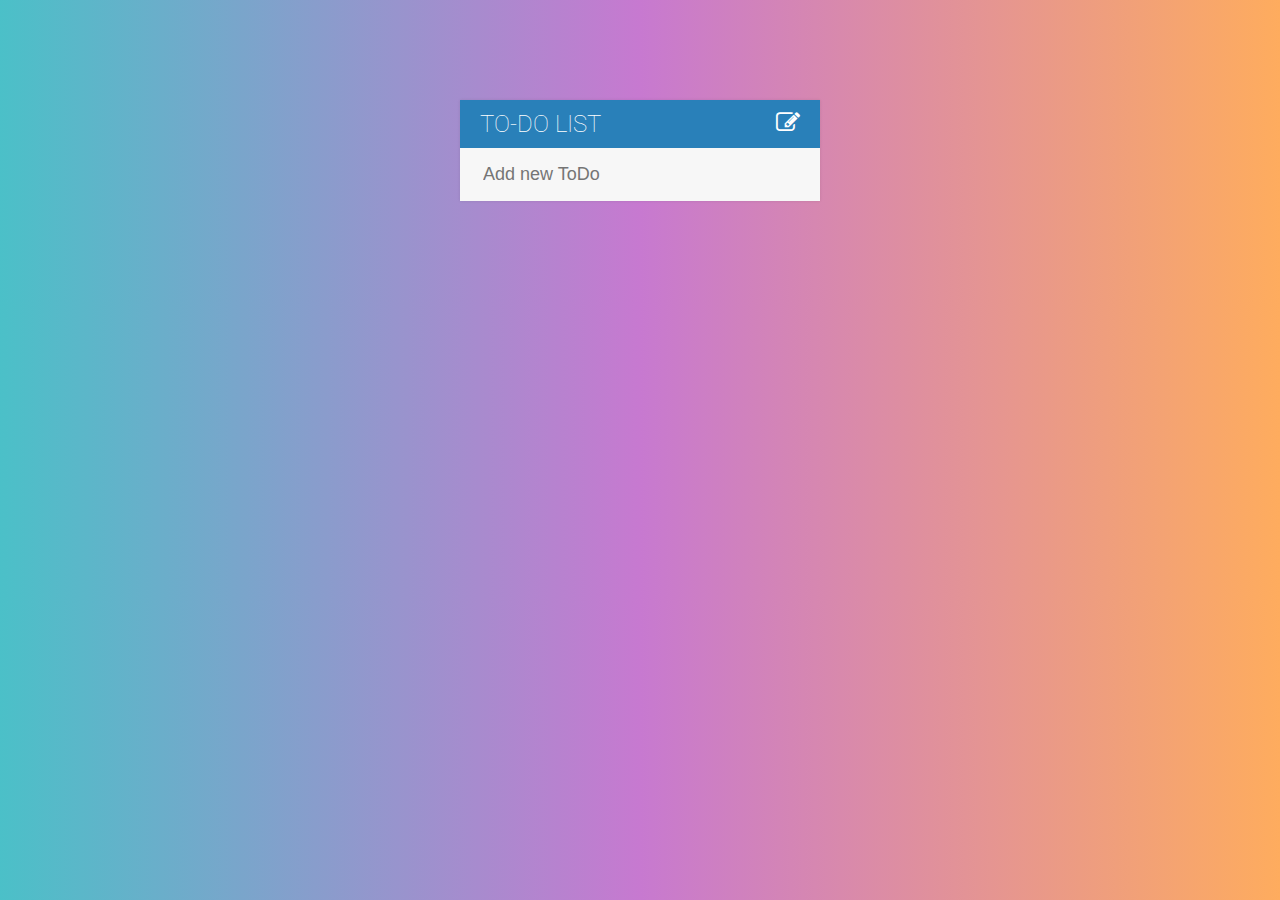
<file: index.html>
<!DOCTYPE html>
<html>
<head>
    <meta charset="utf-8" />
    <meta http-equiv="X-UA-Compatible" content="IE=edge">
    <title>To-Do List</title>
    <meta name="viewport" content="width=device-width, initial-scale=1">
    <link href="https://fonts.googleapis.com/css?family=Roboto:400,500,700" rel="stylesheet">
    <link rel="stylesheet" type="text/css" href="https://stackpath.bootstrapcdn.com/font-awesome/4.7.0/css/font-awesome.min.css">
    <link rel="stylesheet" type="text/css" href="assets/css/todo.css" />
    <script type="text/javascript" src="assets/js/lib/jquery-3.3.1.min.js"></script>
</head>
<body>
    <div id="container">
        <h1>To-Do List <i class="fa fa-edit"></i></h1>
        <input type="text" placeholder="Add new ToDo">
        <ul>
            <!-- <li><span><i class="fa fa-trash"></i></span> Go to Potions Class</li>
            <li><span><i class="fa fa-trash"></i></span> Buy new robes</li>
            <li><span><i class="fa fa-trash"></i></span> Visit Hagrid</li> -->
        </ul>
    </div>
    <script type="text/javascript" src="assets/js/todo.js"></script>
</body>
</html>
</file>
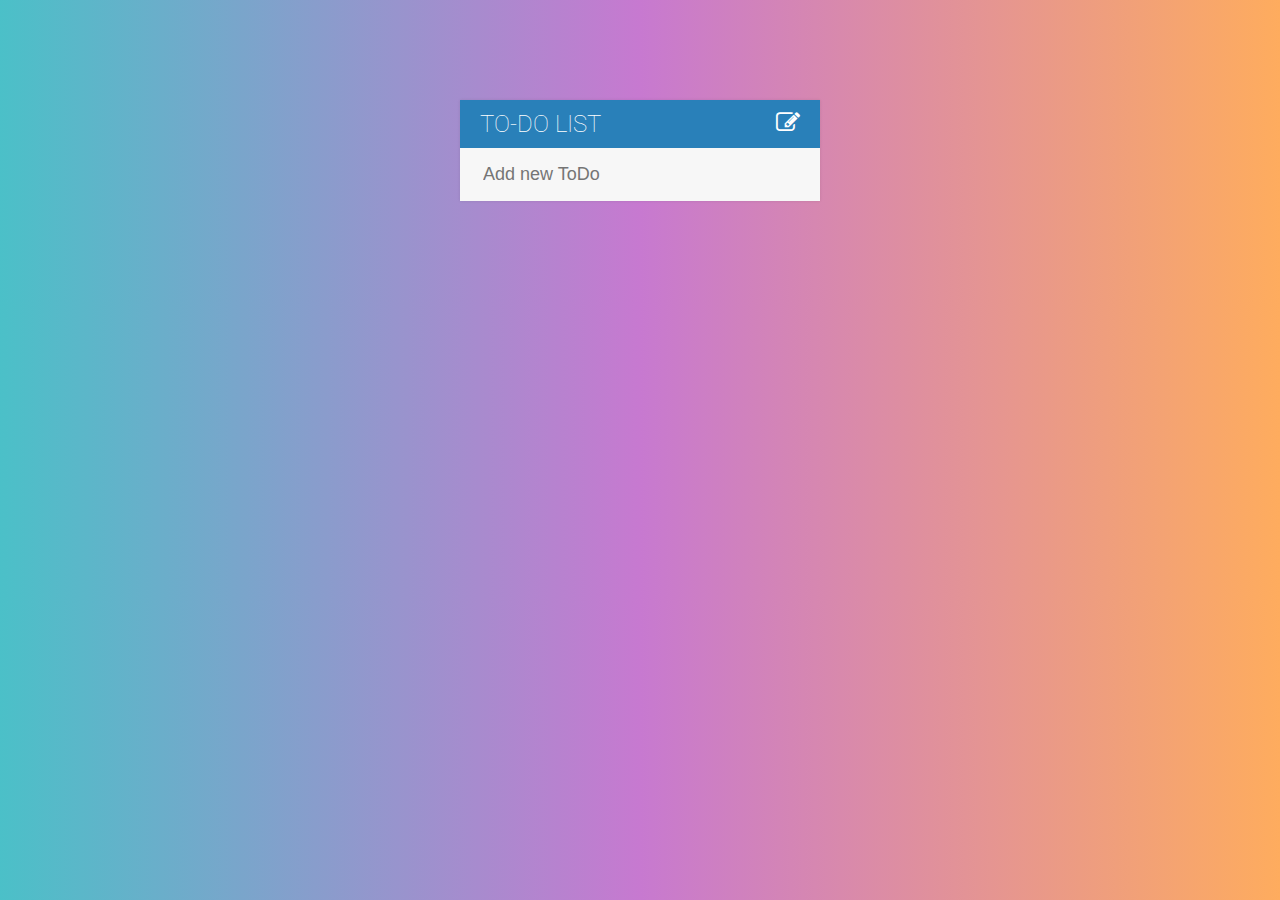
<file: main.html>
<!DOCTYPE html>
<html>
<head>
    <meta charset="utf-8" />
    <meta http-equiv="X-UA-Compatible" content="IE=edge">
    <title>To-Do List</title>
    <meta name="viewport" content="width=device-width, initial-scale=1">
    <link href="https://fonts.googleapis.com/css?family=Roboto:400,500,700" rel="stylesheet">
    <link rel="stylesheet" type="text/css" href="https://stackpath.bootstrapcdn.com/font-awesome/4.7.0/css/font-awesome.min.css">
    <link rel="stylesheet" type="text/css" href="assets/css/todo.css" />
    <script type="text/javascript" src="assets/js/lib/jquery-3.3.1.min.js"></script>
</head>
<body>
    <div id="container">
        <h1>To-Do List <i class="fa fa-edit"></i></h1>
        <input type="text" placeholder="Add new ToDo">
        <ul>
            <!-- <li><span><i class="fa fa-trash"></i></span> Go to Potions Class</li>
            <li><span><i class="fa fa-trash"></i></span> Buy new robes</li>
            <li><span><i class="fa fa-trash"></i></span> Visit Hagrid</li> -->
        </ul>
    </div>
    <script type="text/javascript" src="assets/js/todo.js"></script>
</body>
</html>
</file>
<file: assets/css/todo.css>
body {
    font-family: Roboto;
    background: #FEAC5E;  /* fallback for old browsers */
    background: -webkit-linear-gradient(to right, #4BC0C8, #C779D0, #FEAC5E);  /* Chrome 10-25, Safari 5.1-6 */
    background: linear-gradient(to right, #4BC0C8, #C779D0, #FEAC5E); /* W3C, IE 10+/ Edge, Firefox 16+, Chrome 26+, Opera 12+, Safari 7+ */
}

h1 {
    background: #2980b9;
    color: white;
    margin: 0;
    text-transform: uppercase;
    padding: 10px 20px;
    font-size: 24px;
    font-weight: 100;
}

ul {
    list-style: none;
    margin: 0;
    padding: 0;
}

li {
    background: #fff;
    height: 40px;
    line-height: 40px;
    color: #666;
}

li:nth-child(2n) {
    background: #f7f7f7;
}

.fa-edit {
    float: right;
}

span {
    background: #e74c3c;
    height: 40px;
    margin-right: 20px;
    text-align: center;
    color: white;
    width: 0;
    display: inline-block;
    transition: 0.2s linear;
    opacity: 0;
}

span:hover {
    width: 40px;
    opacity: 1.0;
}

input {
    font-size: 18px;
    color: #2980b9;
    background: #f7f7f7;
    width: 100%;
    padding: 13px 13px 13px 20px;
    box-sizing: border-box;
    border: 3px solid rgba(0,0,0, 0);
}

input:focus {
    background: white;
    border: 3px solid #2980b9;
    outline: none;
}

#container {
    width: 360px;
    margin: 100px auto;
    background: #f7f7f7;
    box-shadow: 0 0 3px rgba(0,0,0, 0.1);
}

.completed {
    color: gray;
    text-decoration: line-through;
}
</file>
